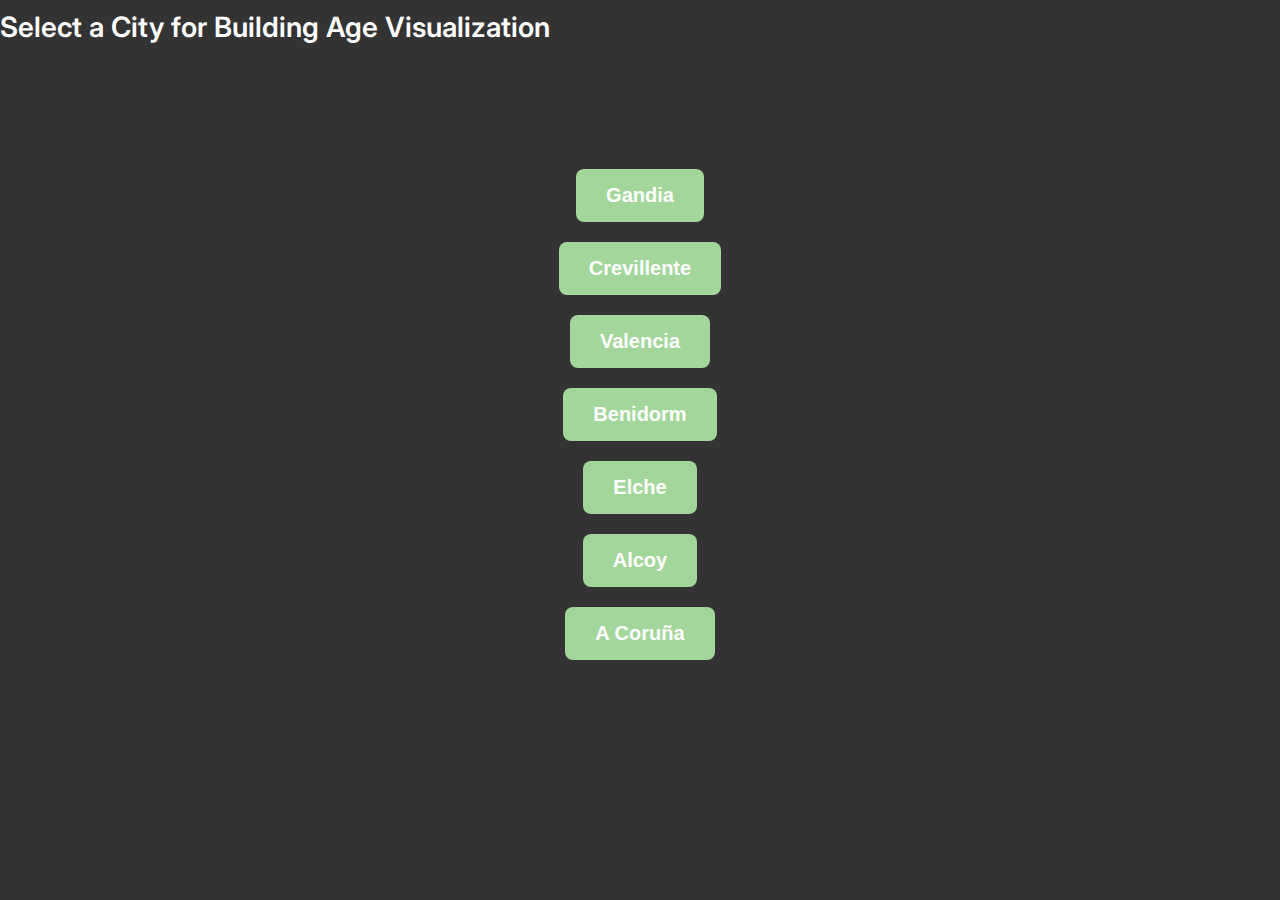
<file: index.html>
<!DOCTYPE html>
<html lang="en">
<head>
    <meta charset="UTF-8">
    <meta name="viewport" content="width=device-width, initial-scale=1.0">
    <title>City Selection - Building Age Visualization</title>
    <link href="https://fonts.googleapis.com/css2?family=Inter:wght@600&display=swap" rel="stylesheet">
    <link rel="stylesheet" href="style.css">
</head>
<body>
    <div class="title-container">
        <h1 class="title">Select a City for Building Age Visualization</h1>
    </div>

    <div class="city-selection-container">
        <button class="city-button" onclick="selectCity('gandia')">Gandia</button>
        <button class="city-button" onclick="selectCity('crevillente')">Crevillente</button> 
        <button class="city-button" onclick="selectCity('valencia')">Valencia</button>
        <button class="city-button" onclick="selectCity('benidorm')">Benidorm</button>
        <button class="city-button" onclick="selectCity('elche')">Elche</button>
        <button class="city-button" onclick="selectCity('alcoy')">Alcoy</button>
        <button class="city-button" onclick="selectCity('coruna')">A Coruña</button> <!-- New city button for A Coruña -->
    </div>

    <script>
        function selectCity(city) {
            // Navigate to the visualization page with the selected city
            window.location.href = `visualization.html?city=${city}`;
        }
    </script>
</body>
</html>
</file>
<file: style.css>
body {
    margin: 0;
    padding: 0;
    display: flex;
    flex-direction: column; /* Align elements vertically */
    align-items: center;
    height: 100vh;
    width: 100vw;
    overflow: hidden;
    background-color: #333; /* Soft grey background for the entire page */
    font-family: 'Inter', sans-serif; /* Use Inter font */
}

.title-container {
    width: 100%;
    text-align: left;
    margin: 0;
    padding: 10px 20px;
    background-color: #333; /* Dark background for contrast */
    color: white; /* Title color */
    display: flex; /* Flex container for title and button */
    align-items: center; /* Center vertically */
    justify-content: space-between; /* Space between title and button */
}

.title {
    margin: 0;
    font-size: 28px;
    font-weight: 600; /* Semibold font weight */
}

.back-button {
    padding: 10px 20px;
    background-color: #A3D69A; /* Same color as the city buttons */
    color: #fff;
    border: none;
    border-radius: 8px;
    font-size: 16px;
    font-weight: 600;
    cursor: pointer;
    transition: background-color 0.3s ease;
}

.back-button:hover {
    background-color: #88b682; /* Darker shade on hover */
}

.main-container {
    display: flex;
    height: 85vh; /* Reduced height to accommodate title */
    width: 100vw;
    position: static;
}

#map {
    width: 50%; /* Adjust map width */
    height: 100%;
}

.right-container {
    width: 50%; /* Adjusted width for the right side */
    height: 100vh;
    background-color: #333; /* Match background color with the title */
    display: flex;
    flex-direction: column; /* Arrange children vertically */
    align-items: center;
    justify-content: flex-start; /* Align items at the top */
    padding: 5px;
    box-sizing: border-box; /* Include padding in the width */
}

.total-info {
    width: 100%;
    display: flex;
    justify-content: left; /* Align items to the left */
    flex-direction: row; /* Stack them horizontally */
    align-items: center; /* Center text */
    margin-bottom: 0px; /* Margin below to separate from the chart */
    margin-left: 100px;
}

.total-buildings, .average-year {
    font-size: 20px;
    font-weight: 600;
    color: #f8f8f8; /* Text color in light grey */
    background-color: rgba(51, 51, 51, 0.8);
    padding: 10px;
    border-radius: 8px;
    box-shadow: 0 0 10px rgba(0, 0, 0, 0.2);
    margin-bottom: 10px; /* Space between the two */
}

.chart-container {
    width: 95%;
    height: 65%; /* Adjusted height for the chart container */
    display: flex;
    align-items: center;
    justify-content: center;
    margin-bottom: 10px; /* Margin below to separate from the legend */
}

#buildingsChart {
    width: 60%;
    height: 100%;
}

.chart-legend {
    width: 100%;
    color: #f8f8f8;
    display: flex;
    flex-direction: row; /* Stack items horizontally */
    gap: 5px;
    text-align: left;
    padding: 10px;
    background-color: rgba(51, 51, 51, 0.8);
    border-radius: 8px;
}

.legend-item {
    display: flex;
    align-items: center;
    gap: 10px;
}

.legend-color {
    width: 10px;
    height: 20px;
    border-radius: 5px;
    display: inline-block;
}

.slider-container {
    position: absolute;
    bottom: 80px;
    left: 20px;
    padding: 10px;
    color: #f8f8f8; /* Text color in light grey */
    border-radius: 8px;
    z-index: 1200;
}

.city-selection-container {
    display: flex;
    justify-content: center;
    align-items: center;
    height: 80vh; /* Adjust height to center buttons */
    flex-direction: column;
}

.city-button {
    font-size: 20px;
    font-weight: 600;
    padding: 15px 30px;
    margin: 10px;
    border: none;
    border-radius: 8px;
    background-color: #A3D69A; /* Same color palette as the buildings */
    color: #fff;
    cursor: pointer;
}

.city-button:hover {
    background-color: #88b682; /* Darker shade on hover */
}

/* Mobile-specific styling */
@media (max-width: 768px) {
    .right-container, .total-info, .chart-container, .chart-legend { /* Hide all except map and sliders */
        display: none;
    }

    .main-container {
        flex-direction: column; /* Stack elements vertically */
        height: auto; /* Adjust height */
        width: 100%; /* Full width for mobile */
        margin: 0;
        padding: 0;
    }

    #map {
        width: 100%; /* Full width for mobile */
        height: calc(100vh - 80px); /* Adjust map height for mobile to fill screen */
    }

    .slider-container { /* Adjust slider container */
        bottom: 20px; /* Move slider up */
        left: 10px; /* Adjust left position */
        width: calc(100% - 20px); /* Full width with some margin */
        background-color: #333; /* Match background for better visibility */
        padding: 10px;
        border-radius: 8px;
    }
}
</file>
